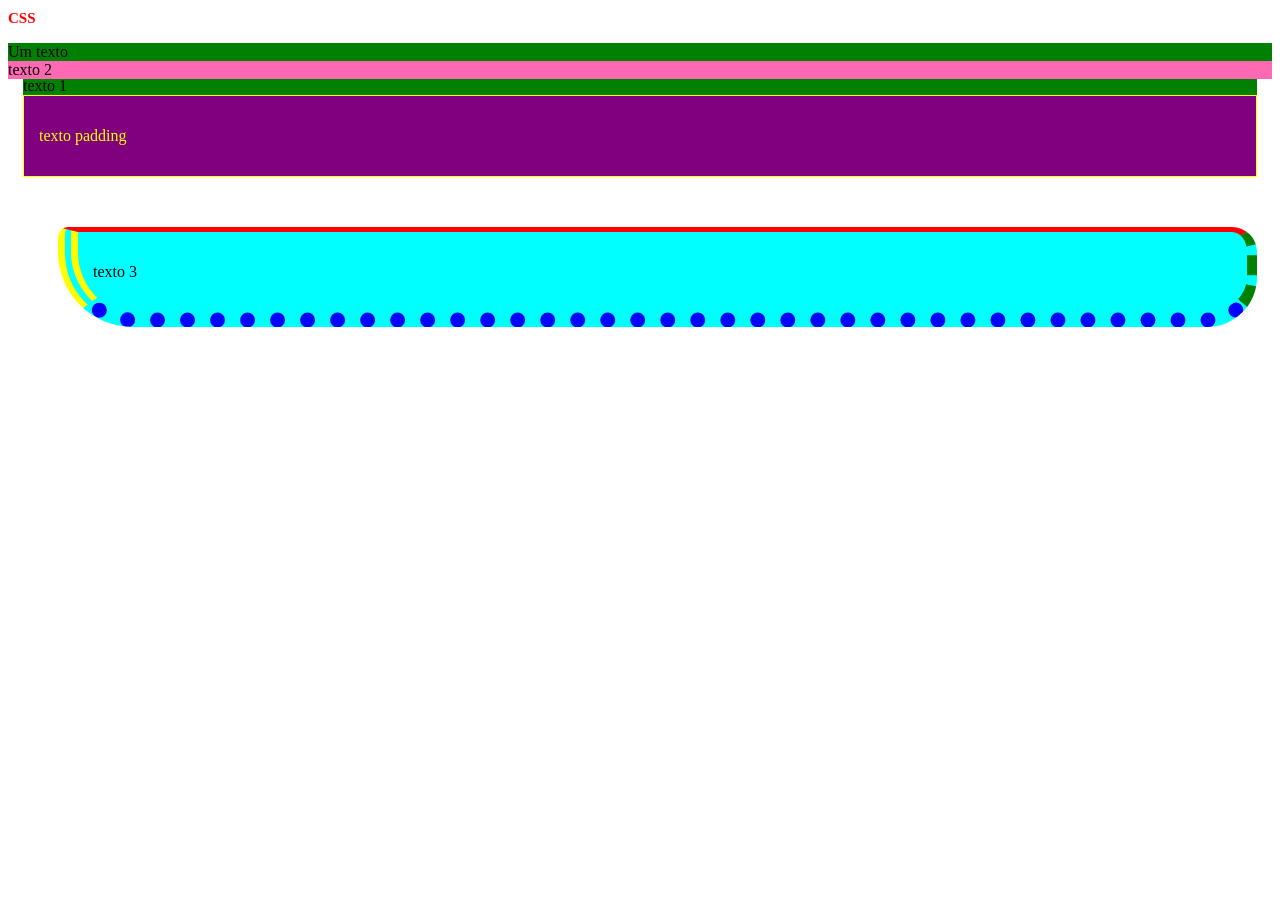
<file: Aula5/index.html>
<!DOCTYPE html>
<html lang="en">
<head>
    <meta charset="UTF-8">
    <meta name="viewport" content="width=device-width, initial-scale=1.0">
    <link rel="stylesheet" href="style.css" type="text/css">
    <title>Document</title>
</head>
<body>
    <h1>CSS</h1>

    <div style="background-color: green;" class="divInicials">
        <p>Um texto</p>
    </div>
    <div class="margens">
        <p>texto 1</p>
    </div>
    <div class="margemNegativa">
        <p>texto 2</p>
    </div>
    <div class="paddings">
        <p>texto padding</p>
    </div>
    <div class="bordas">
        <p>texto 3</p>
    </div>
</body>
</html>
</file>
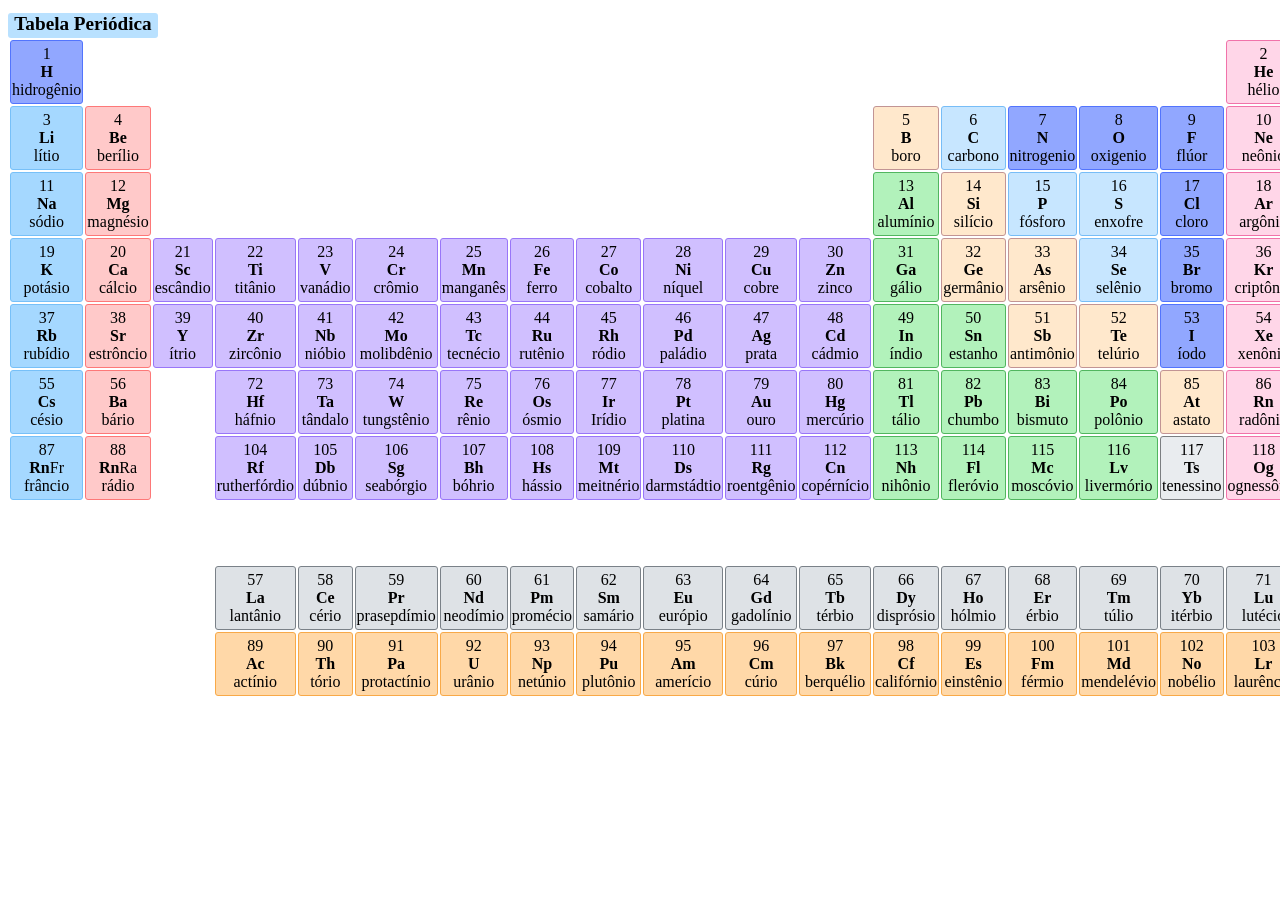
<file: TabelaPeriodica/index.html>
<!DOCTYPE html>
<html lang="en">
<head>
    <meta charset="UTF-8">
    <meta name="viewport" content="width=device-width, initial-scale=1.0">
    <title>Tabela Periódica</title>
    <style>
        td{
            text-align: center;
            width: 90px;
            height: 60px;
            border-radius: 3px;
        }
    </style>
    <link rel="stylesheet" href="style.css">
</head>
<body>
    <div class="box-tabelas">
        <h1 class="tabelas">Tabela Periódica</h1>
    </div>
    
    <table>
    <tr>
        <td class="naoMetaisDiatomicos">1<br><strong>H</strong><br>hidrogênio<br></td>
        <td colspan="16"></td>
        <td class="gasesNobres">2<br><strong>He</strong><br>hélio<br></td>
    </tr>

    <tr>
        <td class="metaisAlcalinos">3<br><strong>Li</strong><br>lítio<br></td>
        <td class="metaisAlcalinoTerrosos">4<br><strong>Be</strong><br>berílio<br></td>
        <td colspan="10"></td>
        <td class="Semimetais">5<br><strong>B</strong><br>boro<br></td>
        <td class="NaoMetaisPoliatomicos">6<br><strong>C</strong><br>carbono<br></td>
        <td class="naoMetaisDiatomicos">7<br><strong>N</strong><br>nitrogenio<br></td>
        <td class="naoMetaisDiatomicos">8<br><strong>O</strong><br>oxigenio<br></td>
        <td class="naoMetaisDiatomicos">9<br><strong>F</strong><br>flúor<br></td>
        <td class="gasesNobres">10<br><strong>Ne</strong><br>neônio<br></td>
    </tr>

    <tr>
        <td class="metaisAlcalinos">11<br><strong>Na</strong><br>sódio<br></td>
        <td class="metaisAlcalinoTerrosos">12<br><strong>Mg</strong><br>magnésio<br></td>
        <td colspan="10"></td>
        <td class="mataisPosTransicao">13<br><strong>Al</strong><br>alumínio<br></td>
        <td class="Semimetais">14<br><strong>Si</strong><br>silício<br></td>
        <td class="NaoMetaisPoliatomicos">15<br><strong>P</strong><br>fósforo<br></td>
        <td class="NaoMetaisPoliatomicos">16<br><strong>S</strong><br>enxofre<br></td>
        <td class="naoMetaisDiatomicos">17<br><strong>Cl</strong><br>cloro<br></td>
        <td class="gasesNobres">18<br><strong>Ar</strong><br>argônio<br></td>
    </tr>

    <tr>
        <td class="metaisAlcalinos">19<br><strong>K</strong><br>potásio<br></td>
        <td class="metaisAlcalinoTerrosos">20<br><strong>Ca</strong><br>cálcio<br></td>
        <td class="metaisTransicao">21<br><strong>Sc</strong><br>escândio<br></td>
        <td class="metaisTransicao">22<br><strong>Ti</strong><br>titânio<br></td>
        <td class="metaisTransicao">23<br><strong>V</strong><br>vanádio<br></td>
        <td class="metaisTransicao">24<br><strong>Cr</strong><br>crômio<br></td>
        <td class="metaisTransicao">25<br><strong>Mn</strong><br>manganês<br></td>
        <td class="metaisTransicao">26<br><strong>Fe</strong><br>ferro<br></td>
        <td class="metaisTransicao">27<br><strong>Co</strong><br>cobalto<br></td>
        <td class="metaisTransicao">28<br><strong>Ni</strong><br>níquel<br></td>
        <td class="metaisTransicao">29<br><strong>Cu</strong><br>cobre<br></td>
        <td class="metaisTransicao">30<br><strong>Zn</strong><br>zinco<br></td>
        <td class="mataisPosTransicao">31<br><strong>Ga</strong><br>gálio<br></td>
        <td class="Semimetais">32<br><strong>Ge</strong><br>germânio<br></td>
        <td class="Semimetais">33<br><strong>As</strong><br>arsênio<br></td>
        <td class="NaoMetaisPoliatomicos">34<br><strong>Se</strong><br>selênio<br></td>
        <td class="naoMetaisDiatomicos">35<br><strong>Br</strong><br>bromo<br></td>
        <td class="gasesNobres">36<br><strong>Kr</strong><br>criptônio<br></td>
    </tr>

    <tr>
        <td class="metaisAlcalinos">37<br><strong>Rb</strong><br>rubídio<br></td>
        <td class="metaisAlcalinoTerrosos">38<br><strong>Sr</strong><br>estrôncio<br></td>
        <td class="metaisTransicao">39<br><strong>Y</strong><br>ítrio<br></td>
        <td class="metaisTransicao">40<br><strong>Zr</strong><br>zircônio<br></td>
        <td class="metaisTransicao">41<br><strong>Nb</strong><br>nióbio<br></td>
        <td class="metaisTransicao">42<br><strong>Mo</strong><br>molibdênio<br></td>
        <td class="metaisTransicao">43<br><strong>Tc</strong><br>tecnécio<br></td>
        <td class="metaisTransicao">44<br><strong>Ru</strong><br>rutênio<br></td>
        <td class="metaisTransicao">45<br><strong>Rh</strong><br>ródio<br></td>
        <td class="metaisTransicao">46<br><strong>Pd</strong><br>paládio<br></td>
        <td class="metaisTransicao">47<br><strong>Ag</strong><br>prata<br></td>
        <td class="metaisTransicao">48<br><strong>Cd</strong><br>cádmio<br></td>
        <td class="mataisPosTransicao">49<br><strong>In</strong><br>índio<br></td>
        <td class="mataisPosTransicao">50<br><strong>Sn</strong><br>estanho<br></td>
        <td class="Semimetais">51<br><strong>Sb</strong><br>antimônio<br></td>
        <td class="Semimetais">52<br><strong>Te</strong><br>telúrio<br></td>
        <td class="naoMetaisDiatomicos">53<br><strong>I</strong><br>íodo<br></td>
        <td class="gasesNobres">54<br><strong>Xe</strong><br>xenônio<br></td>
    </tr>

    <tr>
        <td class="metaisAlcalinos">55<br><strong>Cs</strong><br>césio<br></td>
        <td class="metaisAlcalinoTerrosos">56<br><strong>Ba</strong><br>bário<br></td>
        <td colspan="1"></td>
        <td class="metaisTransicao">72<br><strong>Hf</strong><br>háfnio<br></td>
        <td class="metaisTransicao">73<br><strong>Ta</strong><br>tândalo<br></td>
        <td class="metaisTransicao">74<br><strong>W</strong><br>tungstênio<br></td>
        <td class="metaisTransicao">75<br><strong>Re</strong><br>rênio<br></td>
        <td class="metaisTransicao">76<br><strong>Os</strong><br>ósmio<br></td>
        <td class="metaisTransicao">77<br><strong>Ir</strong><br>Irídio<br></td>
        <td class="metaisTransicao">78<br><strong>Pt</strong><br>platina<br></td>
        <td class="metaisTransicao">79<br><strong>Au</strong><br>ouro<br></td>
        <td class="metaisTransicao">80<br><strong>Hg</strong><br>mercúrio<br></td>
        <td class="mataisPosTransicao">81<br><strong>Tl</strong><br>tálio<br></td>
        <td class="mataisPosTransicao">82<br><strong>Pb</strong><br>chumbo<br></td>
        <td class="mataisPosTransicao">83<br><strong>Bi</strong><br>bismuto<br></td>
        <td class="mataisPosTransicao">84<br><strong>Po</strong><br>polônio<br></td>
        <td class="Semimetais">85<br><strong>At</strong><br>astato<br></td>
        <td class="gasesNobres">86<br><strong>Rn</strong><br>radônio<br></td>
    </tr>

    <tr>
        <td class="metaisAlcalinos">87<br><strong>Rn</strong>Fr<br>frâncio<br></td>
        <td class="metaisAlcalinoTerrosos">88<br><strong>Rn</strong>Ra<br>rádio<br></td>
        <td colspan="1"></td>
        <td class="metaisTransicao">104<br><strong>Rf</strong><br>rutherfórdio<br></td>
        <td class="metaisTransicao">105<br><strong>Db</strong><br>dúbnio<br></td>
        <td class="metaisTransicao">106<br><strong>Sg</strong><br>seabórgio<br></td>
        <td class="metaisTransicao">107<br><strong>Bh</strong><br>bóhrio<br></td>
        <td class="metaisTransicao">108<br><strong>Hs</strong><br>hássio<br></td>
        <td class="metaisTransicao">109<br><strong>Mt</strong><br>meitnério<br></td>
        <td class="metaisTransicao">110<br><strong>Ds</strong><br>darmstádtio<br></td>
        <td class="metaisTransicao">111<br><strong>Rg</strong><br>roentgênio<br></td>
        <td class="metaisTransicao">112<br><strong>Cn</strong><br>copérnício<br></td>
        <td class="mataisPosTransicao">113<br><strong>Nh</strong><br>nihônio<br></td>
        <td class="mataisPosTransicao">114<br><strong>Fl</strong><br>fleróvio<br></td>
        <td class="mataisPosTransicao">115<br><strong>Mc</strong><br>moscóvio<br></td>
        <td class="mataisPosTransicao">116<br><strong>Lv</strong><br>livermório<br></td>
        <td class="desconhecidos">117<br><strong>Ts</strong><br>tenessino<br></td>
        <td class="gasesNobres">118<br><strong>Og</strong><br>ognessônio<br></td>
    </tr>
    <tr>
        <td colspan="10"></td>
    </tr>
    <tr>
        <td colspan="3"></td>
        <td class="lantanideos">57<br><strong>La</strong><br> lantânio</td>
        <td class="lantanideos">58<br><strong>Ce</strong><br> cério</td>
        <td class="lantanideos">59<br><strong>Pr</strong><br> prasepdímio</td>
        <td class="lantanideos">60<br><strong>Nd</strong><br> neodímio</td>
        <td class="lantanideos">61<br><strong>Pm</strong><br> promécio</td>
        <td class="lantanideos">62<br><strong>Sm</strong><br> samário</td>
        <td class="lantanideos">63<br><strong>Eu</strong><br> európio</td>
        <td class="lantanideos">64<br><strong>Gd</strong><br> gadolínio</td>
        <td class="lantanideos">65<br><strong>Tb</strong><br> térbio</td>
        <td class="lantanideos">66<br><strong>Dy</strong><br> disprósio</td>
        <td class="lantanideos">67<br><strong>Ho</strong><br> hólmio</td>
        <td class="lantanideos">68<br><strong>Er</strong><br> érbio</td>
        <td class="lantanideos">69<br><strong>Tm</strong><br> túlio</td>
        <td class="lantanideos">70<br><strong>Yb</strong><br> itérbio</td>
        <td class="lantanideos">71<br><strong>Lu</strong><br> lutécio</td>
    </tr>

    <tr>
        <td colspan="3"></td>
        <td class="actinideos">89<br><strong>Ac</strong><br> actínio</td>
        <td class="actinideos">90<br><strong>Th</strong><br> tório</td>
        <td class="actinideos">91<br><strong>Pa</strong><br> protactínio</td>
        <td class="actinideos">92<br><strong>U</strong><br> urânio</td>
        <td class="actinideos">93<br><strong>Np</strong><br> netúnio</td>
        <td class="actinideos">94<br><strong>Pu</strong><br> plutônio</td>
        <td class="actinideos">95<br><strong>Am</strong><br> amerício</td>
        <td class="actinideos">96<br><strong>Cm</strong><br> cúrio</td>
        <td class="actinideos">97<br><strong>Bk</strong><br> berquélio</td>
        <td class="actinideos">98<br><strong>Cf</strong><br> califórnio</td>
        <td class="actinideos">99<br><strong>Es</strong><br> einstênio</td>
        <td class="actinideos">100<br><strong>Fm</strong><br> férmio</td>
        <td class="actinideos">101<br><strong>Md</strong><br> mendelévio</td>
        <td class="actinideos">102<br><strong>No</strong><br> nobélio</td>
        <td class="actinideos">103<br><strong>Lr</strong><br> laurêncio</td>
    </tr>
</table>
</body>
</html>
</file>
<file: Aula5/style.css>
h1{
    color: red;
    font-size: 15px;
}

.divInicial{
    background-color: green;
}

.margens{
    background-color: green;
    margin-top: 15px;
    margin-bottom: 15px;
    margin-left: 15px;
    margin-right: 15px;
    /*ou margin: 15px 15px 15px 15px;*/
}

.margemNegativa{
    background-color: hotpink;
    margin-top: -50px;
}

.paddings{
    background-color: purple;
    color: yellow;
    padding: 15px;
    margin: 15px 15px 15px 15px;
    border: 1px solid yellow;
}

.bordas{
    background-color: cyan;
    border: 1px solid black;
    border-width: 5px 10px 15px 20px;
    margin-top: 50px;
    margin-right: 15px;
    margin-bottom: 15px;
    margin-left: 50px;
    padding: 15px;
    border-color: red green blue yellow;
    border-style: solid dashed dotted double; /*tbm tem ridged, inset*/
    border-radius: 10px 25px 50px 75px;
}

/*1) Defina com suas palavras o que é CSS?
CSS, Cascade Style Sheet, é uma linguagem de estilo utilizada para definir a apresentação de um documento escrito em HTML. Ele permite controlar a aparência visual dos elementos em uma página web, como cores, fontes, espaçamento, layout e muito mais. O CSS é fundamental para criar páginas web atraentes e responsivas, separando a estrutura do conteúdo (HTML) da sua apresentação (CSS).
*/
/*2) Defina com suas palavras a box model?
A box model é um conceito fundamental no CSS que descreve a caixa em torno de cada elemento HTML. Ele consiste em quatro partes: conteúdo, padding, borda e margem. O conteúdo é a área onde o texto e as imagens são exibidos. O preenchimento é o espaço entre o conteúdo e a borda. A borda é a linha que envolve o preenchimento e o conteúdo. A margem é o espaço entre a borda e o próximo elemento.*/

/*3) Qual a diferença entre padding e margin?
O padding é o espaço entre o conteúdo de um elemento e sua borda, enquanto a margin é o espaço entre a borda de um elemento e o próximo elemento. */
</file>
<file: TabelaPeriodica/style.css>
.tabelas{
    font-size: larger;
    font-family: 'Times New Roman', Times, serif;
    text-align: center;
}

.box-tabelas{
    justify-self: center;
    background-color: #b9e1ff;
    border-radius: 3px;
    width: 150px;
    height: 25px;
}

.metaisAlcalinos{
    background-color: #A5D8FF;
    border: 1px solid #77c0f8;
}

.metaisAlcalinoTerrosos{
    background-color: #FFC9C9;
    border: 1px solid #fd7878;
}

.metaisTransicao{
    background-color: #D0BFFF;
    border: 1px solid #9976f8;
}

.mataisPosTransicao{
    background-color: #B2F2BB;
    border: 1px solid #51b65f;
}

.Semimetais{
    background-color: #FFE8CC;
    border: 1px solid #c29494;
}

.NaoMetaisPoliatomicos{
    background-color: #C7E6FF;
    border: 1px solid #77bdf7;
}

.naoMetaisDiatomicos{
    background-color: #91A7FF;
    border: 1px solid #5274fd;
}

.gasesNobres{
    background-color: #FFD6E8;
    border: 1px solid #f173aa;
}

.desconhecidos{
    background-color: #E9ECEF;
    border: 1px solid #7b7e81;
}

.lantanideos{
    background-color: #DEE2E6;
    border: 1px solid #7a8188;
}

.actinideos{
    background-color: #FFD8A8;
    border: 1px solid #f8a948;
}
</file>
